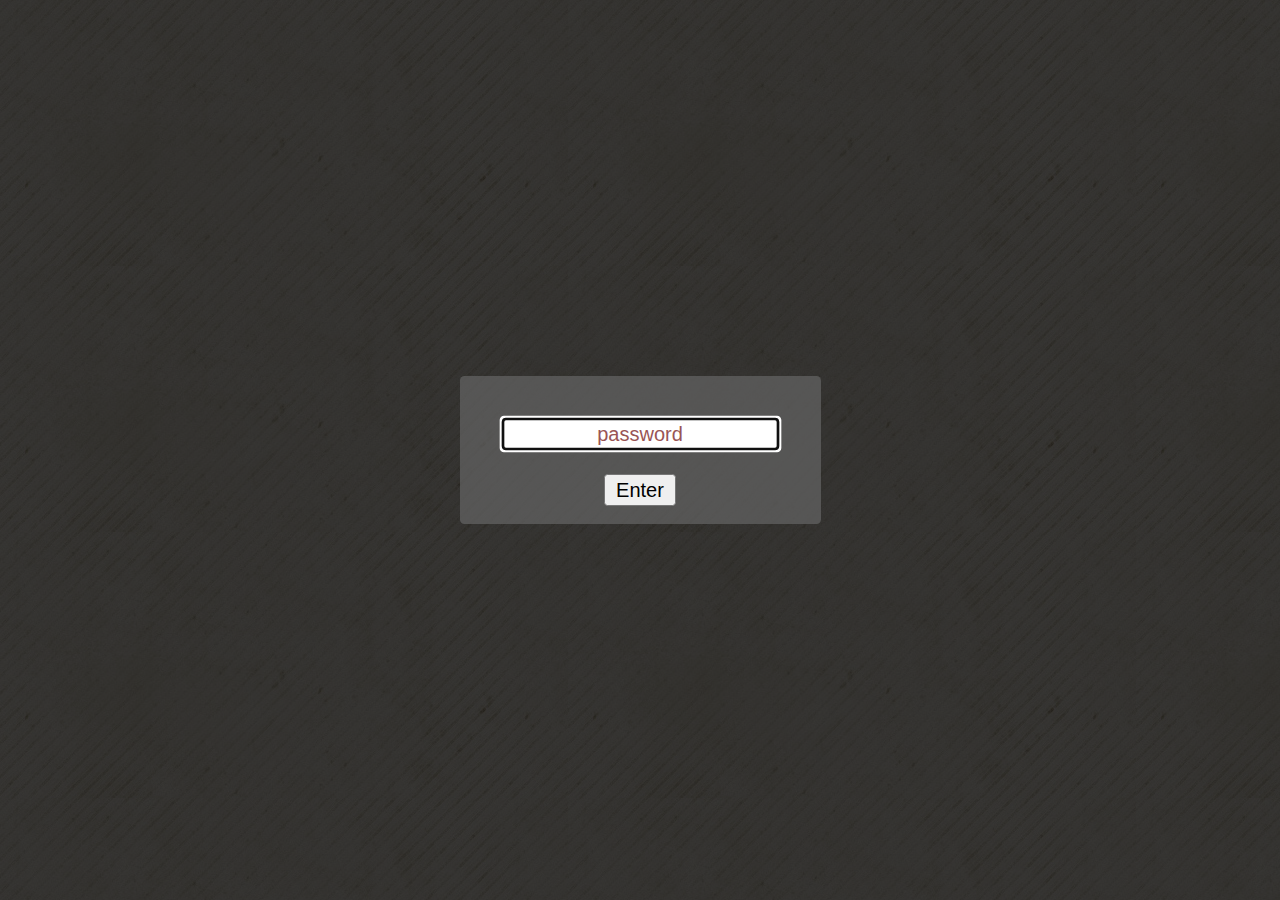
<file: index.html>
<!DOCTYPE html>
<html xmlns="http://www.w3.org/1999/xhtml">
<head>
<title></title>

<meta name="viewport" content="width=device-width, initial-scale=1.0">

</head>

<style>
body {

	background-image: url('grunge_patterns.jpg');
	background-attachment: fixed;
	color: #333;
}
.box {
	border-radius: 3px;
	background: rgba(101, 101, 101, 0.7); margin: auto; padding: 12px;
}
.lightbox {
	zoom: 1.5;
	position: fixed;
	top: 0;
	left: 0;
	width: 100%;
	height: 100%;
	background: rgba(10, 10, 10, 0.8);
	text-align: center;
	margin: auto;

}
div.horizontal {
	display: flex;
	justify-content: center;
	height: 100%;
}
div.vertical {
	display: flex;
	flex-direction: column;
	justify-content: center;
	width: 100%;
}
::-webkit-input-placeholder {
   color: #955;
   text-align: center;
}
::-moz-placeholder {
   color: #955;
   text-align: center;
}
:-ms-input-placeholder {
   color: #955;
   text-align: center;
}
</style>

<body>

	<div id="loginbox" class="lightbox" >
		<div class="horizontal">
			<div class="vertical">
				<div class="box">
					<input style="margin: 16px; text-align: center;" id="password" type="password" placeholder="password" /> <br />
					<button id="loginbutton" type="button">Enter</button>
					<p id="wrongPassword" style="display: none">wrong password</p>
				</div>
			</div>
		</div>
	</div>


	<script type="text/javascript" src="https://code.jquery.com/jquery-1.12.0.min.js"></script>

	<script src="js/sha1.js"></script>
	 

	<script type="text/javascript">
	"use strict";
	function loadPage(pwd) {

		
		var hash= pwd;
		hash = CryptoJS.SHA1(pwd);
		var url= hash + "/index.html";
		console.log(url);

		window.location= url;
	}

	$("#loginbutton").on("click", function() {
		loadPage($("#password").val());
	});
	$("#password").keypress(function(e) {
		if (e.which == 13) {

			loadPage($("#password").val());
		}
	});
	$("#password").focus();

	</script>

</body>
</html>
</file>
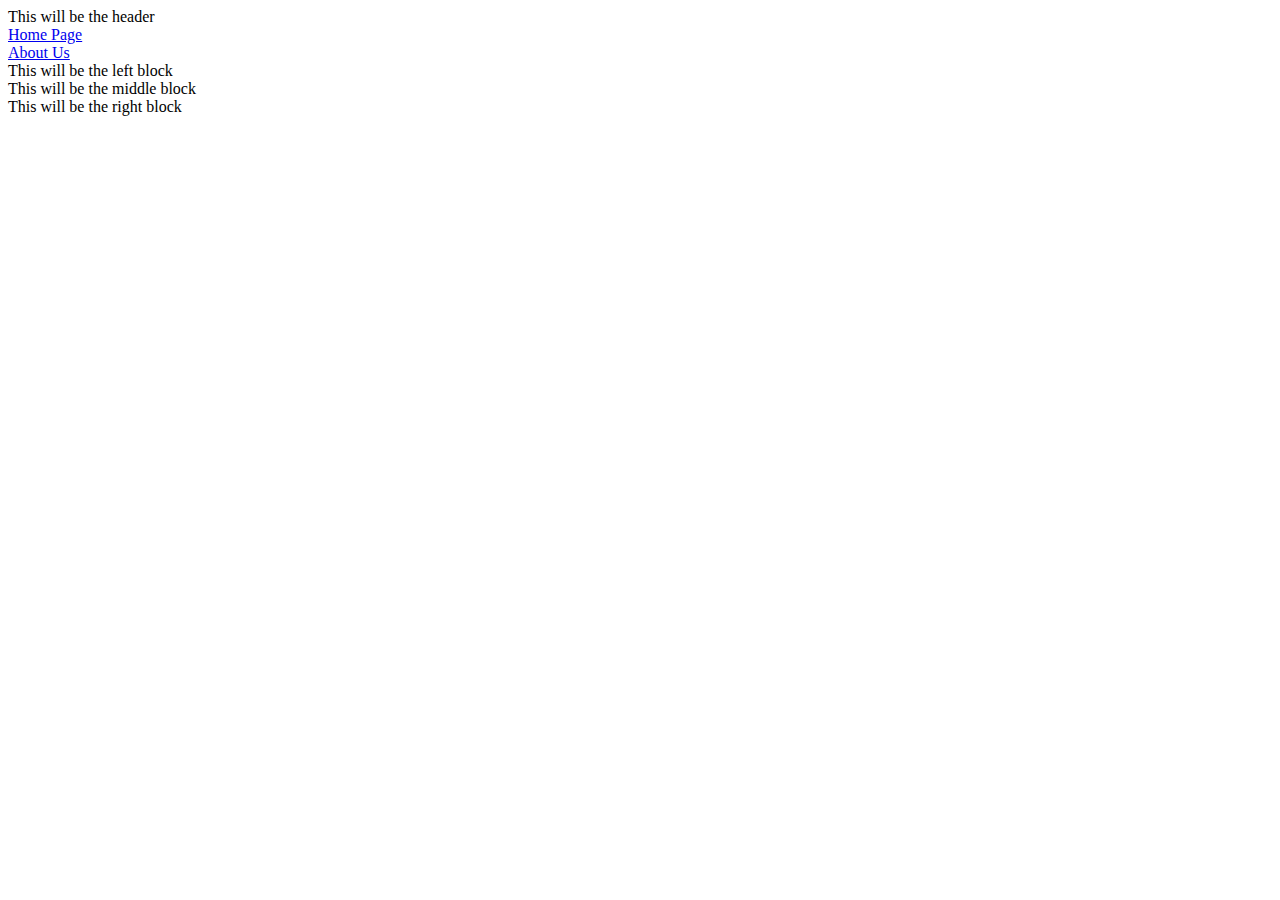
<file: 20246cfaa9a7571bd8e755aadafadf1674c1b9c9/index.html>
<!DOCTYPE html>
<html>
	<head>
		<title>My Index page</title>
		<link rel="stylesheet" type="text/css" href="stylesheet.css"></link>
	</head>
	<body>
		<div id="header"> This will be the header </div>

		<!--
		Turn the links into a navbar
		http://www.w3schools.com/css/css_navbar.asp -->

		<nav id="navigation">
			<ul>
				<li><a href="index.html">Home Page</a></li>
				<li><a href="aboutus.html">About Us</a></li>
			</ul>
		</nav>


		<div id="left_block"> This will be the left block </div>
		<div id="middle_block"> This will be the middle block </div>
		<div id="right_block"> This will be the right block </div>
	</body>
</html>
</file>
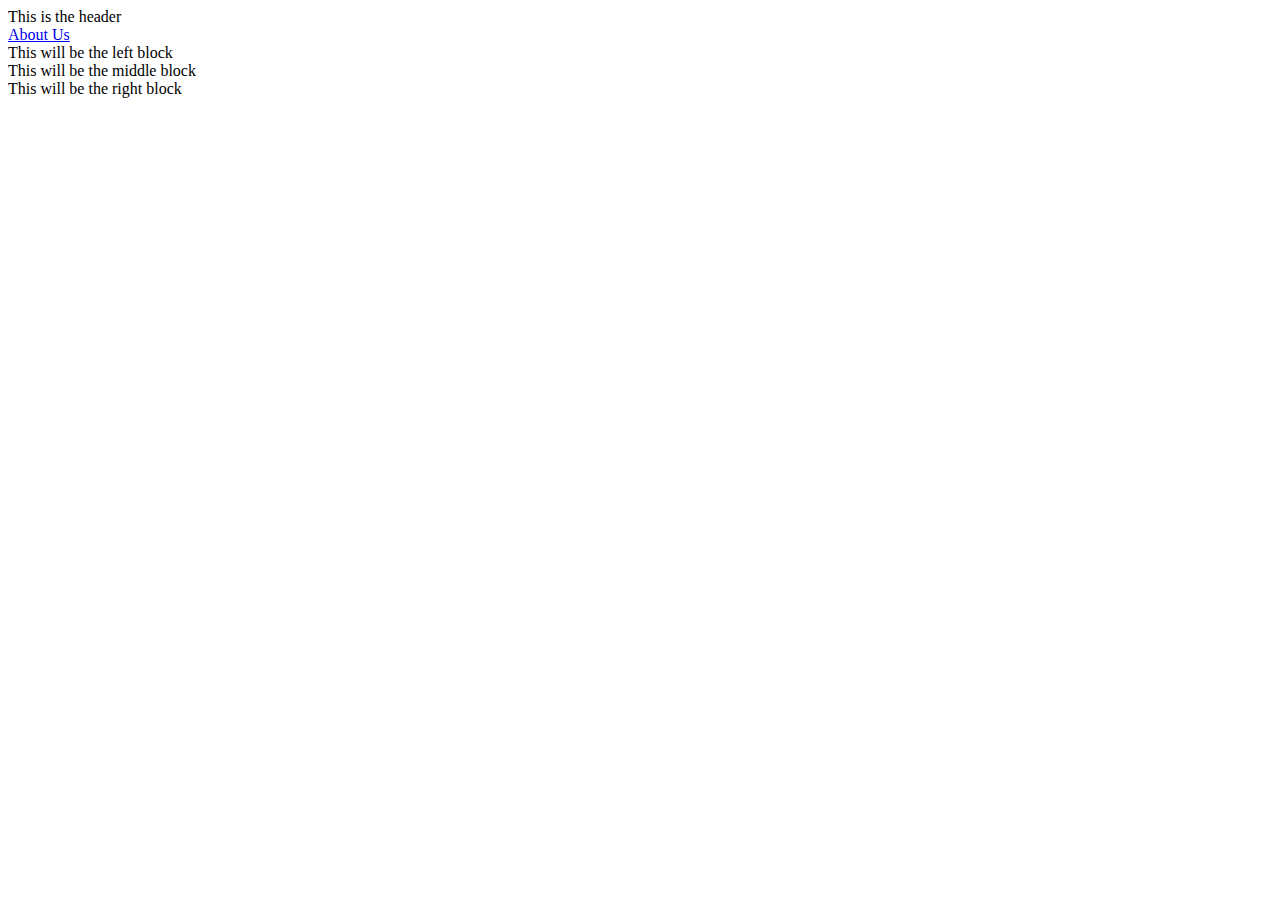
<file: 20246cfaa9a7571bd8e755aadafadf1674c1b9c9/aboutus.html>
<!DOCTYPE html>
<html>
	<head>
		<title>About Us</title>
		<link rel="stylesheet" type="text/css" href="stylesheet.css"></link>
	</head>
	<body>

		<div id="header">
				This is the header
		</div>

		<nav id="navigation">
				<a href="aboutus.html">About Us</a>
		</nav>

		<div id="left_block"> This will be the left block </div>
		<div id="middle_block"> This will be the middle block </div>
		<div id="right_block"> This will be the right block </div>
	</body>
</html>
</file>
<file: 20246cfaa9a7571bd8e755aadafadf1674c1b9c9/stylesheet.css>
/* css stylesheet */
H1 { color:red;}

ul {
  list-style-type: none;
  margin: 0;
  padding: 0;
}
</file>
